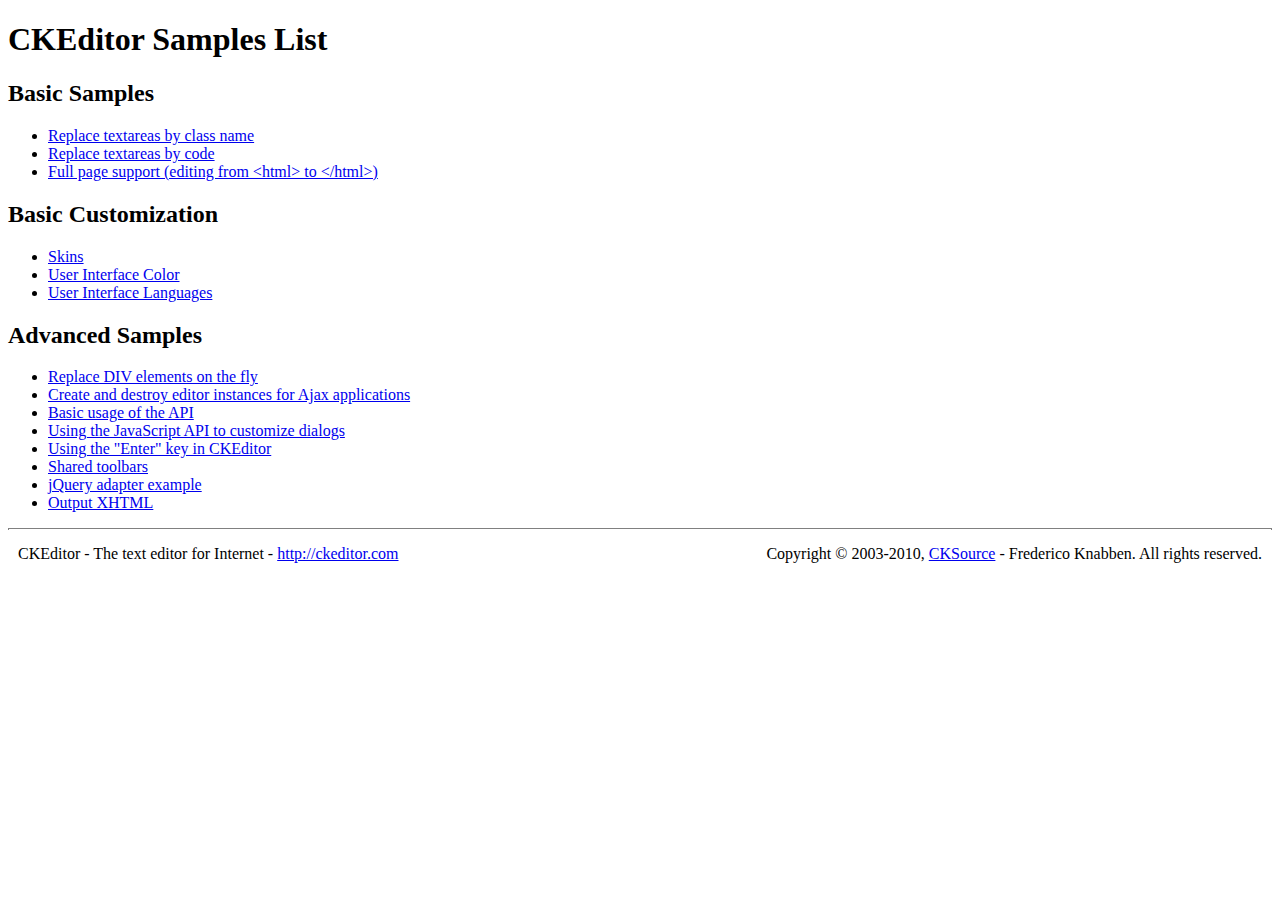
<file: admin/js/ckeditor/_samples/index.html>
<!DOCTYPE html PUBLIC "-//W3C//DTD XHTML 1.0 Transitional//EN" "http://www.w3.org/TR/xhtml1/DTD/xhtml1-transitional.dtd">
<!--
Copyright (c) 2003-2010, CKSource - Frederico Knabben. All rights reserved.
For licensing, see LICENSE.html or http://ckeditor.com/license
-->
<html xmlns="http://www.w3.org/1999/xhtml">
<head>
	<title>Samples List - CKEditor</title>
	<link type="text/css" rel="stylesheet" href="sample.css" />
</head>
<body>
	<h1>
		CKEditor Samples List
	</h1>
	<h2>
		Basic Samples
	</h2>
	<ul>
		<li><a href="replacebyclass.html">Replace textareas by class name</a></li>
		<li><a href="replacebycode.html">Replace textareas by code</a></li>
		<li><a href="fullpage.html">Full page support (editing from &lt;html&gt; to &lt;/html&gt;)</a></li>
	</ul>
	<h2>
		Basic Customization
	</h2>
	<ul>
		<li><a href="skins.html">Skins</a></li>
		<li><a href="ui_color.html">User Interface Color</a></li>
		<li><a href="ui_languages.html">User Interface Languages</a></li>
	</ul>
	<h2>
		Advanced Samples
	</h2>
	<ul>
		<li><a href="divreplace.html">Replace DIV elements on the fly</a>&nbsp; </li>
		<li><a href="ajax.html">Create and destroy editor instances for Ajax applications</a></li>
		<li><a href="api.html">Basic usage of the API</a></li>
		<li><a href="api_dialog.html">Using the JavaScript API to customize dialogs</a></li>
		<li><a href="enterkey.html">Using the "Enter" key in CKEditor</a></li>
		<li><a href="sharedspaces.html">Shared toolbars</a></li>
		<li><a href="jqueryadapter.html">jQuery adapter example</a></li>
		<li><a href="output_xhtml.html">Output XHTML</a></li>
	</ul>
	<div id="footer">
		<hr />
		<p>
			CKEditor - The text editor for Internet - <a href="http://ckeditor.com/">http://ckeditor.com</a>
		</p>
		<p id="copy">
			Copyright &copy; 2003-2010, <a href="http://cksource.com/">CKSource</a> - Frederico Knabben. All rights reserved.
		</p>
	</div>
</body>
</html>
</file>
<file: admin/js/ckeditor/_samples/sample.css>
/*
Copyright (c) 2003-2010, CKSource - Frederico Knabben. All rights reserved.
For licensing, see LICENSE.html or http://ckeditor.com/license
*/

fieldset
{
	margin: 0;
	padding: 10px;
}

form
{
	margin: 0;
	padding: 0;
}

pre
{
	background-color: #F7F7F7;
	border: 1px solid #D7D7D7;
	overflow: auto;
	margin: 0;
	padding: 0.25em;
}

#alerts
{
	color: Red;
}

#footer hr
{
	margin: 10px 0 15px 0;
	height: 1px;
	border: solid 1px gray;
	border-bottom: none;
}

#footer p
{
	margin: 0 10px 10px 10px;
	float: left;
}

#footer #copy
{
	float: right;
}

#outputSample
{
	width: 100%;
	table-layout: fixed;
}

#outputSample thead th
{
	color: #dddddd;
	background-color: #999999;
	padding: 4px;
	white-space: nowrap;
}

#outputSample tbody th
{
	vertical-align: top;
	text-align: left;
}

#outputSample pre
{
	margin: 0;
	padding: 0;
	white-space: pre; /* CSS2 */
	white-space: -moz-pre-wrap; /* Mozilla*/
	white-space: -o-pre-wrap; /* Opera 7 */
	white-space: pre-wrap; /* CSS 2.1 */
	white-space: pre-line; /* CSS 3 (and 2.1 as well, actually) */
	word-wrap: break-word; /* IE */
}
</file>
